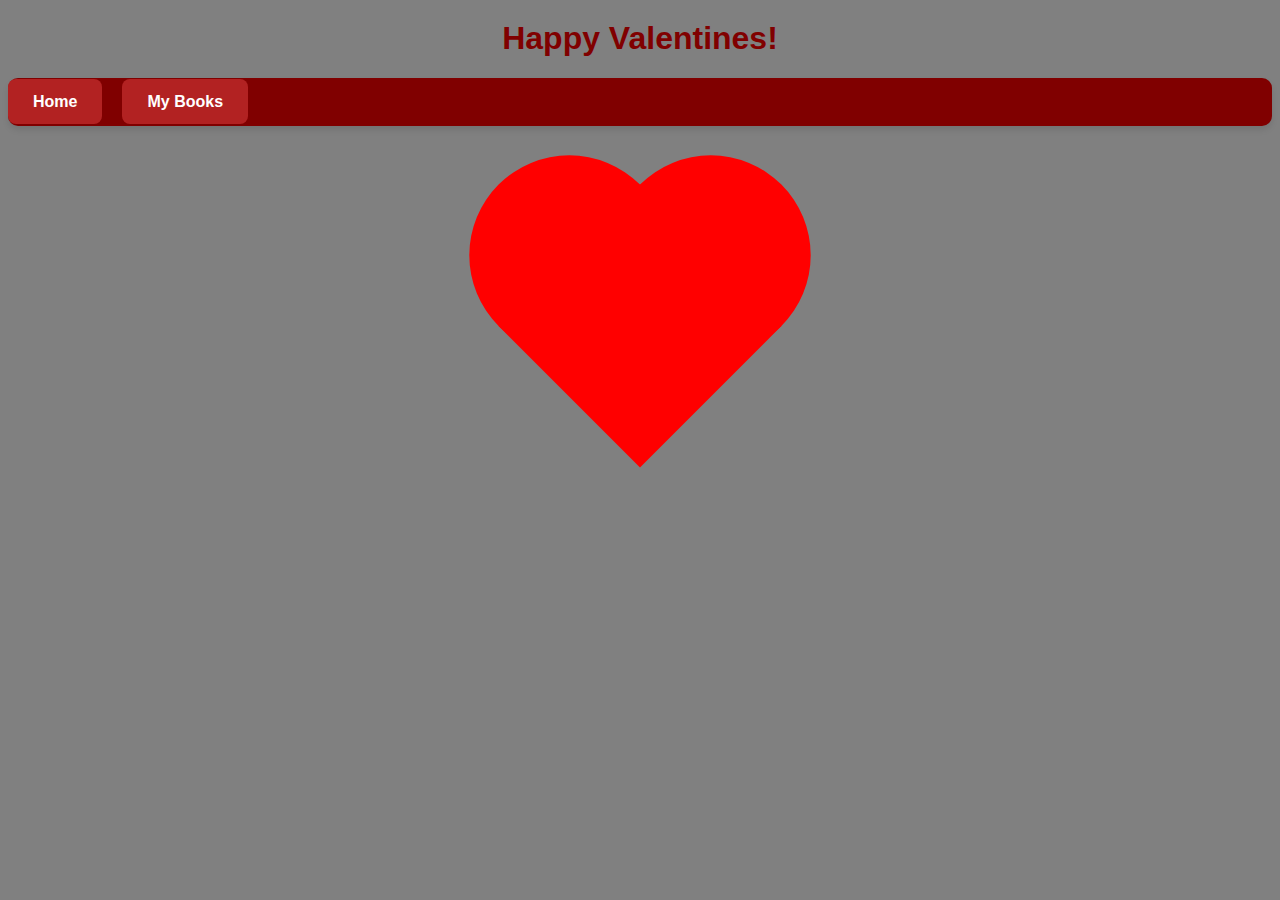
<file: index.html>
<!DOCTYPE html>
<html>
<head>
    <title>Home</title>
    <link rel="stylesheet" href="style.css">
    <meta charset="utf-8">
</head>
<body>

<h1>Happy Valentines!</h1>
<nav>
    <ul>
        <li><a href="index.html" class="button active">Home</a></li>
        <li><a href="books.html" class="button">My Books</a></li>
    </ul>
</nav>
<div class="heart-container">
    <div class="heart"></div>
</div>
</body>
</html>
</file>
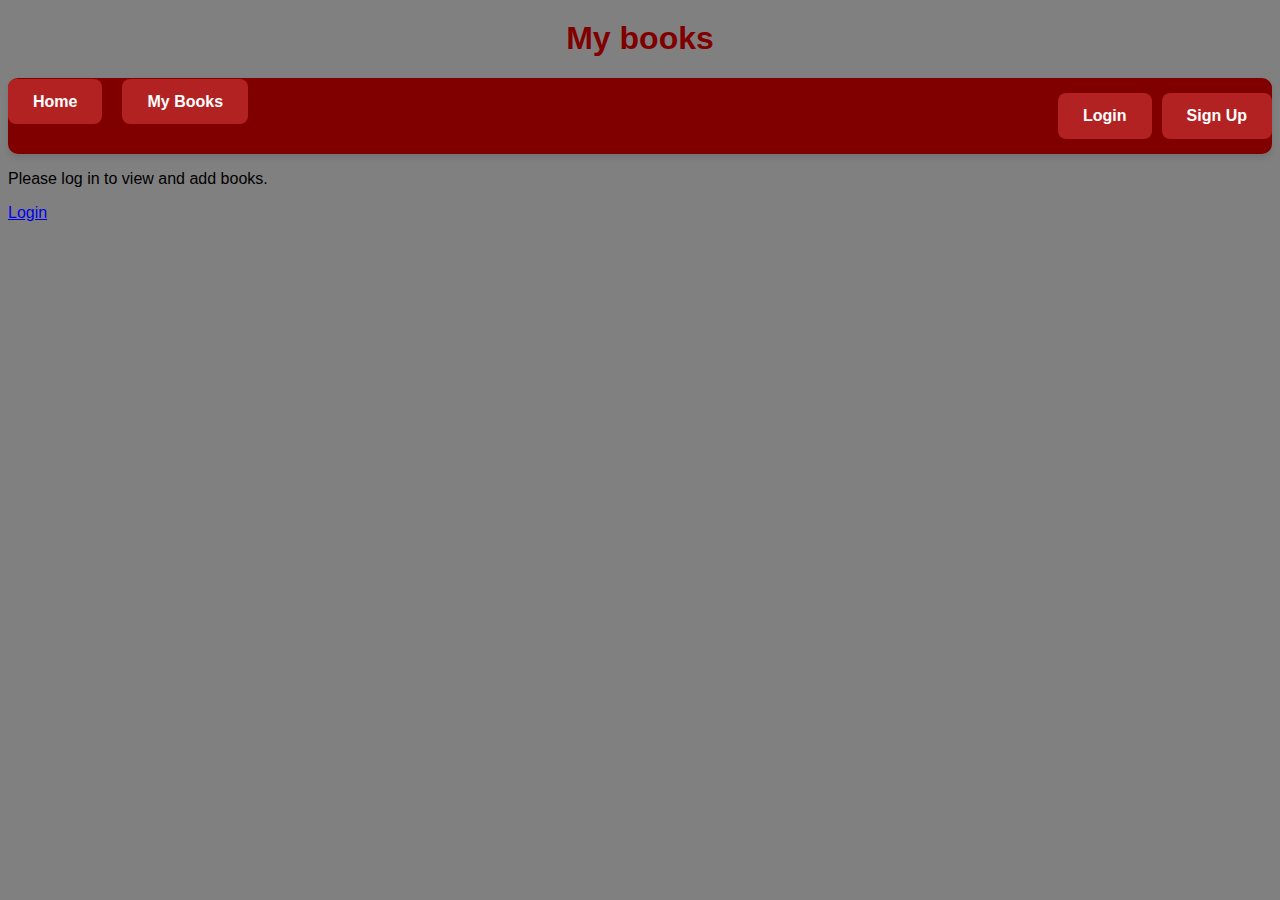
<file: books.html>
<!DOCTYPE html>
<html>
<head>
    <title>My Books</title>
    <link rel="stylesheet" href="style.css">
    <meta charset="utf-8">
</head>
<body>

<h1>My books</h1>
<nav>
    <ul>
        <li><a href="index.html" class="button">Home</a></li>
        <li><a href="books.html" class="button active">My Books</a></li>
        <div class="auth-buttons">
            <li><a href="login.html" class="button" id="login-btn">Login</a></li>
            <li><a href="signup.html" class="button" id="signup-btn">Sign Up</a></li>
            <li><a href="#" class="button" id="logout-btn" style="display: none;">Logout</a></li>
        </div>
    </ul>
</nav>

<div id="login-message" style="display: none;">
    <p>Please log in to view and add books.</p>
    <a href="login.html">Login</a>
</div>
<p id="welcome-message"></p>
<form id="book-form" style="display: none;">
    <input type="text" id="title" placeholder="Book Title" required>
    <input type="file" id="image" accept="image/*" required>
    <button type="submit">Add Book</button>
</form>

<div class="book-grid" id="book-list" style="display: none;">
    <!-- Books will be dynamically inserted here -->
</div>

<script src="script.js"></script>

</body>
</html>
</file>
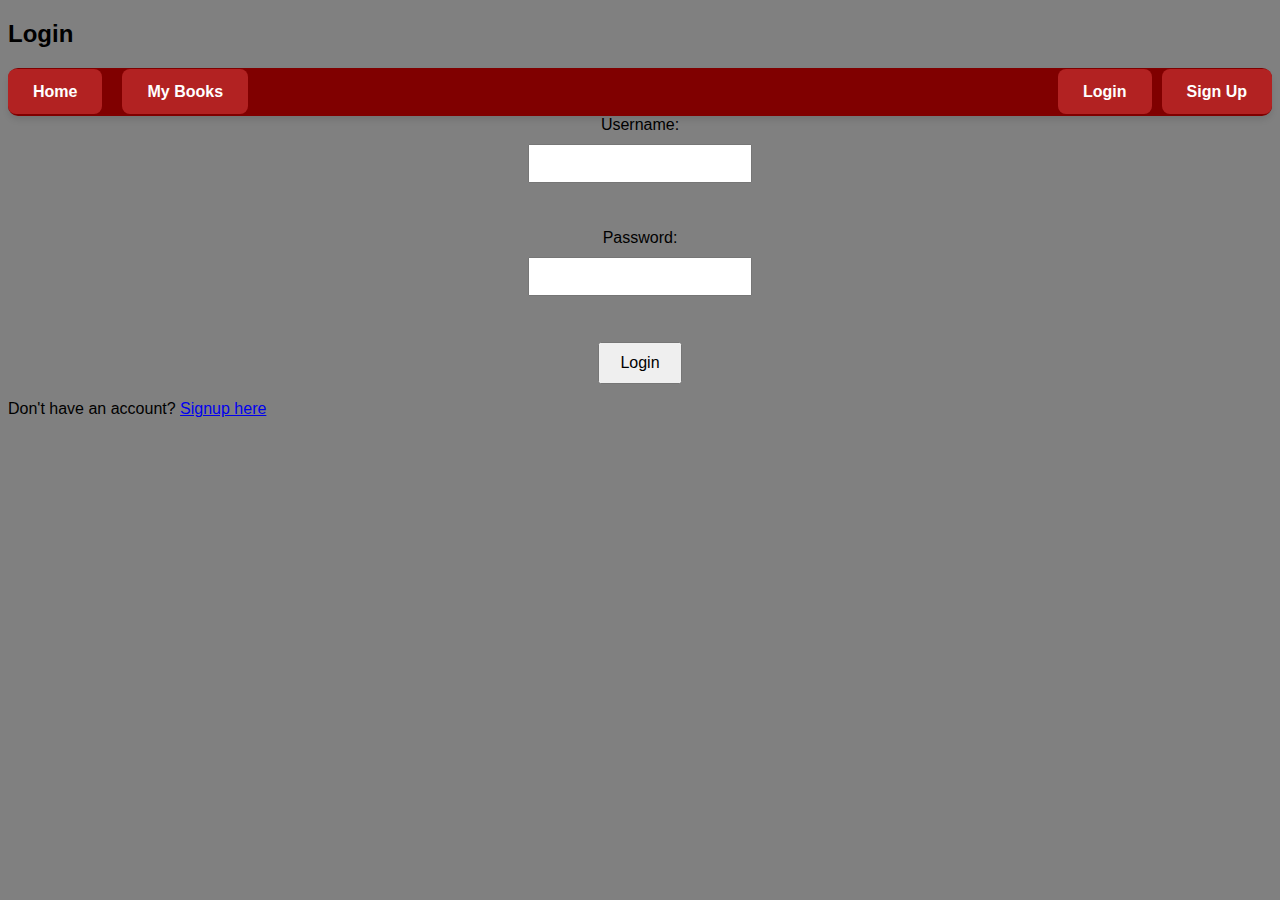
<file: login.html>
<!DOCTYPE html>
<html lang="en">
<head>
  <meta charset="UTF-8">
  <meta name="viewport" content="width=device-width, initial-scale=1.0">
  <title>Login</title>
  <link rel="stylesheet" href="style.css">
</head>
<body>
<h2>Login</h2>
<nav>
  <ul>
    <li><a href="index.html" class="button active">Home</a></li>
    <li><a href="books.html" class="button">My Books</a></li>
    <div class="auth-buttons">
      <li><a href="login.html" class="button" id="login-btn">Login</a></li>
      <li><a href="signup.html" class="button" id="signup-btn">Sign Up</a></li>
      <li><a href="#" class="button" id="logout-btn" style="display: none;">Logout</a></li>
    </div>
</nav>

<form id="login-form" onsubmit="login(event)">
  <label for="username">Username:</label>
  <input type="text" id="username" required><br><br>

  <label for="password">Password:</label>
  <input type="password" id="password" required><br><br>

  <button type="submit">Login</button>
</form>

<p>Don't have an account? <a href="signup.html">Signup here</a></p>

<script src="script.js"></script>
</body>
</html>
</file>
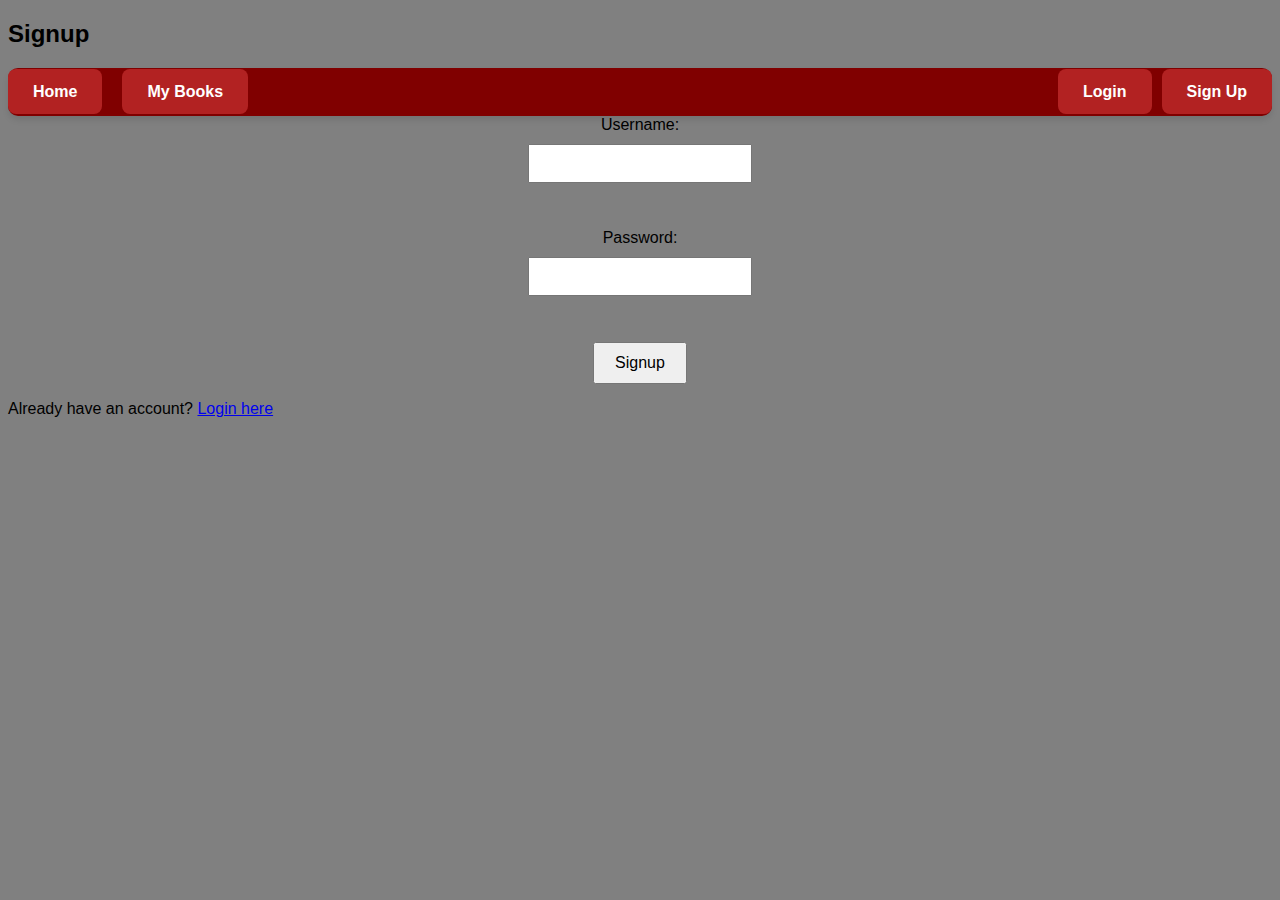
<file: signup.html>
<!DOCTYPE html>
<html lang="en">
<head>
    <meta charset="UTF-8">
    <meta name="viewport" content="width=device-width, initial-scale=1.0">
    <title>Signup</title>
    <link rel="stylesheet" href="style.css">
</head>
<body>
<h2>Signup</h2>
<nav>
    <ul>
        <li><a href="index.html" class="button active">Home</a></li>
        <li><a href="books.html" class="button">My Books</a></li>
        <div class="auth-buttons">
            <li><a href="login.html" class="button" id="login-btn">Login</a></li>
            <li><a href="signup.html" class="button" id="signup-btn">Sign Up</a></li>
            <li><a href="#" class="button" id="logout-btn" style="display: none;">Logout</a></li>
        </div>
    </ul>
</nav>

<form id="signup-form" onsubmit="signup(event)">
    <label for="username">Username:</label>
    <input type="text" id="username" required><br><br>

    <label for="password">Password:</label>
    <input type="password" id="password" required><br><br>

    <button type="submit">Signup</button>
</form>

<p>Already have an account? <a href="login.html">Login here</a></p>

<script src="script.js"></script>
</body>
</html>
</file>
<file: style.css>
body {
    background-color: gray;
    font-family: Arial, sans-serif;
}
input[type="text"], input[type="password"] {
    padding: 10px;
    width: 200px;
    margin: 10px;
}

input[type="file"] {
    padding: 10px;
    margin: 10px;
}
form {
    display: flex;
    flex-direction: column;
    align-items: center;
}
button {
    padding: 10px 20px;
    font-size: 16px;
    cursor: pointer;
}

nav {
    margin-top: 20px;
    background-color:maroon;
    box-shadow: 0px 4px 6px rgba(0, 0, 0, 0.1);
    padding: 15px 0;
    border-radius: 10px;
}

nav ul {
    list-style-type: none;
    margin: 0;
    padding: 0;
    display: flex;
    justify-content: left;
    gap: 20px;
}

nav ul li {
    display: inline-block;
}

nav ul li a {
    color: white;
    background-color: #b22222;
    padding: 14px 25px;
    text-decoration: none;
    border-radius: 8px;
    font-size: 16px;
    font-weight: bold;
    transition: background-color 0.3s ease, transform 0.2s ease; /
}

nav ul li a.active {
    background-color: firebrick;
    color: white;
}

nav ul li a:hover {
    background-color: crimson;
    transform: scale(1.1);
}


.auth-buttons {
    display: flex;
    margin-left: auto; /* Push the buttons to the right */
}

.auth-buttons a {
    text-decoration: none; /* Remove underline from links */
    margin-left: 10px; /* Adjust space between auth buttons */
}

h1 {
    text-align: center;
    color:maroon;
    margin-top: 20px;
}

.heart {
    width: 200px;  /* Increased size */
    height: 200px; /* Increased size */
    background-color: red;
    position: relative;
    transform: rotate(-45deg);
    margin: 100px auto;
}

.heart::before,
.heart::after {
    content: "";
    width: 200px;  /* Match main heart size */
    height: 200px;
    background-color: red;
    border-radius: 50%;
    position: absolute;
}

.heart::before {
    top: -100px;
    left: 0;
}

.heart::after {
    top: 0;
    left: 100px;
}
/* Container for the book grid */
.book-grid {
    display: grid;
    grid-template-columns: repeat(auto-fill, minmax(200px, 1fr)); /* Responsive grid */
    gap: 20px;
    padding: 20px;
    justify-items: center;
}

/* Book card styling */
.book-card {
    background-color: #f4f4f4;
    padding: 20px;
    border-radius: 8px;
    text-align: center;
    box-shadow: 0 2px 5px rgba(0, 0, 0, 0.1);
    width: 100%; /* Makes sure the card doesn't stretch beyond its container */
    max-width: 250px; /* Limits the width */
}

/* Image styling */
.book-card img {
    max-width: 100%;
    height: auto;
    border-radius: 4px;
}

/* Title styling */
.book-card h3 {
    font-size: 1.2rem;
    margin-top: 10px;
}

/* Button styling */
.book-card button {
    background-color: #007bff;
    color: white;
    border: none;
    padding: 8px 12px;
    margin: 5px 0;
    border-radius: 4px;
    cursor: pointer;
    transition: background-color 0.3s;
}

.book-card button:hover {
    background-color: #0056b3;
}

/* Additional styles for the active buttons */
.book-card button.edit-btn {
    background-color: #28a745;
}

.book-card button.delete-btn {
    background-color: #dc3545;
}

.book-card button.edit-btn:hover {
    background-color: #218838;
}

.book-card button.delete-btn:hover {
    background-color: #c82333;
}

@media (max-width: 600px) {
    h1 {
        font-size: 1.5em; /* Reduced the font size for better readability on small screens */
    }

    .heart {
        width: 150px;
        height: 150px; /* Smaller heart size for mobile */
    }

    nav ul {
        flex-direction: column; /* Stack navigation links vertically */
        align-items: center;
    }

    nav ul li {
        margin-bottom: 10px; /* Space out nav items */
    }

    .book-grid {
        grid-template-columns: 1fr 1fr; /* Two columns on small screens */
    }

    .book-card img {
        width: 80px;
        height: 120px; /* Smaller images for mobile */
    }

    .book-card button {
        width: 90%; /* Adjust button size on mobile */
    }

    .button {
        padding: 10px 20px; /* Adjust button padding */
    }
}
</file>
